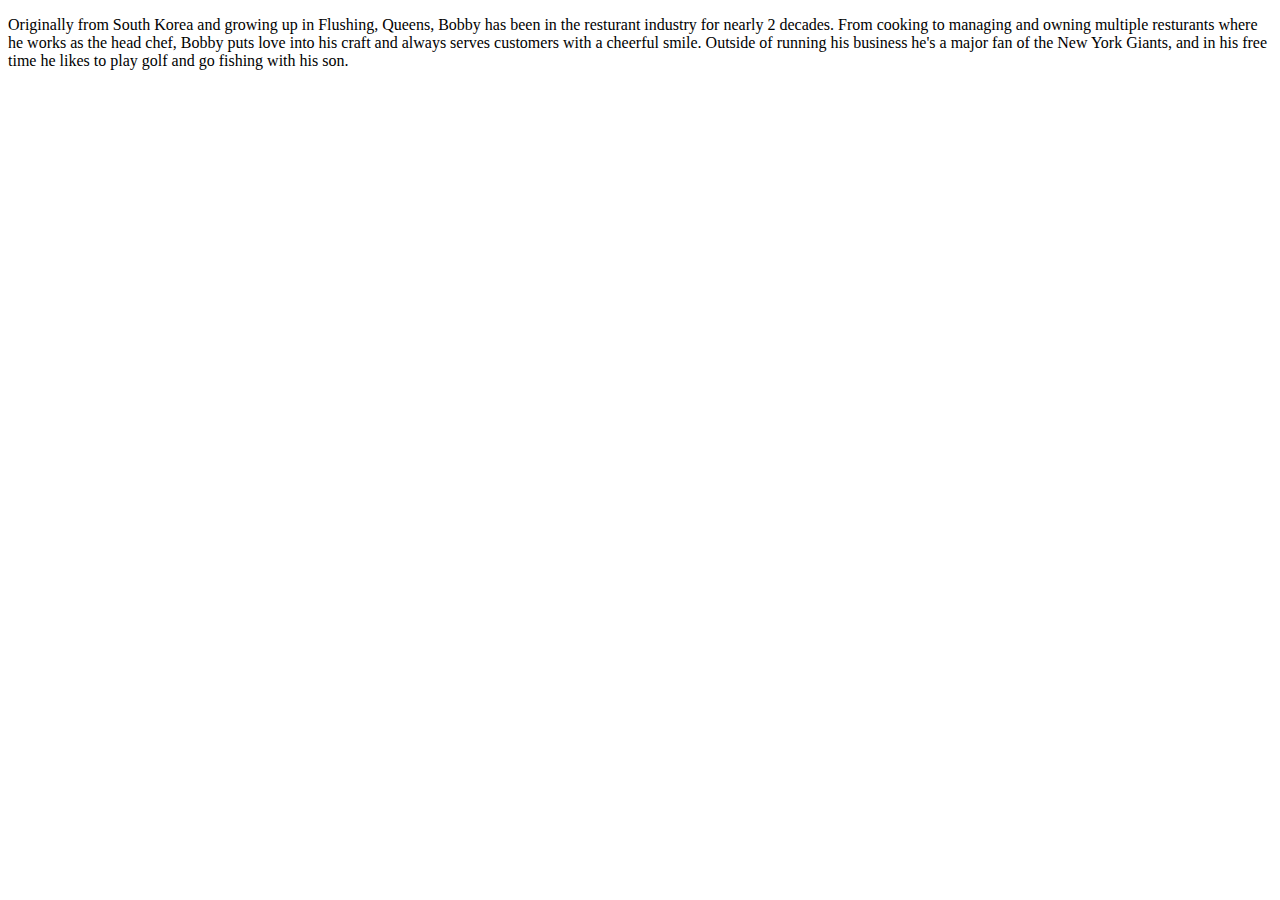
<file: aboutUs.html>
<!DOCTYPE html>
<html>
    <head>
        <title> About JinDak</title>
    </head>
    <body>
        <p>
            Originally from South Korea and growing up in Flushing, Queens, Bobby has been in the resturant industry for nearly 2 decades.
            From cooking to managing and owning multiple resturants where he works as the head chef, Bobby puts love into his craft and always serves customers with a cheerful smile.
            Outside of running his business he's a major fan of the New York Giants, 
            and in his free time he likes to play golf and go fishing with his son.  
        </p>
    </body>
</html>
</file>
